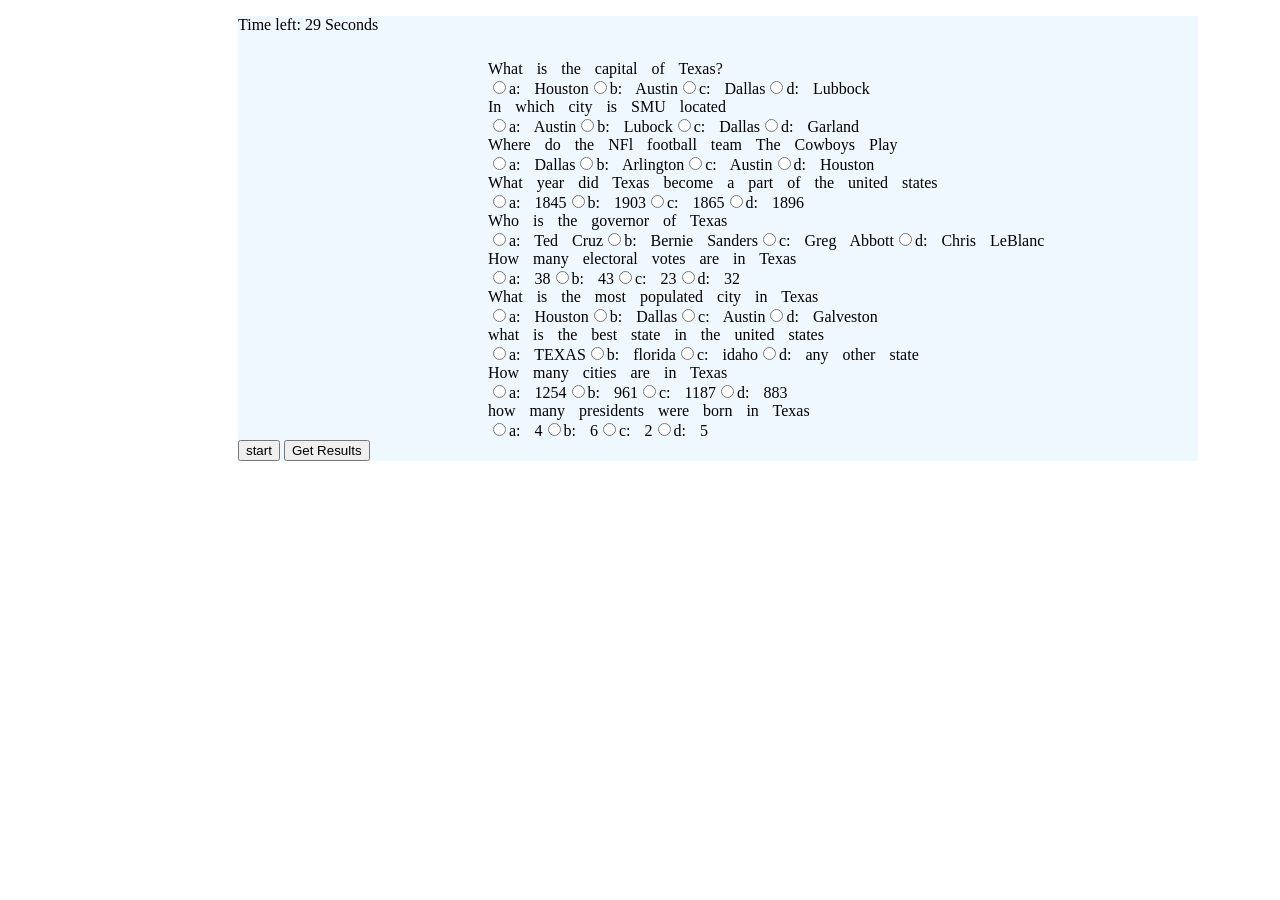
<file: index.html>
<!DOCTYPE html>

<html>

<head>
    <title>Quiz</title>
   <link rel="stylesheet" href="style.css">
</head>

<body>
<div class="container">

    <p> Time left: <span id="countdowntimer">30 </span> Seconds</p>






    <div id="quiz"></div>
    <button id="start">start</button>
    <button id="submit">Get Results</button>
    <div id="results"></div>


</div>
    <script type="text/javascript">
        



        var myQuestions = [
            {
                question: "What is the capital of Texas?",
                answers: {
                    a: 'Houston',
                    b: 'Austin',
                    c: 'Dallas',
                    d: 'Lubbock'
                },
                correctAnswer: 'b'
            },
            {
                question: "In which city is SMU located",
                answers: {
                    a: 'Austin',
                    b: 'Lubock',
                    c: 'Dallas',
                    d: ' Garland'
                },
                correctAnswer: 'c'
            }
            ,
            {
                question: "Where do the NFl football team The Cowboys Play",
                answers: {
                    a: 'Dallas',
                    b: 'Arlington',
                    c: 'Austin',
                    d: 'Houston'
                },
                correctAnswer: 'b'
            }
            ,
            {
                question: "What year did Texas become a part of the united states",
                answers: {
                    a: '1845',
                    b: '1903',
                    c: '1865',
                    d: '1896'
                },
                correctAnswer: 'a'
            }
            ,
            {
                question: "Who is the governor of Texas",
                answers: {
                    a: 'Ted Cruz',
                    b: 'Bernie Sanders',
                    c: 'Greg Abbott',
                    d: 'Chris LeBlanc'
                },
                correctAnswer: 'c'
            }
            ,
            {
                question: "How many electoral votes are in Texas",
                answers: {
                    a: '38',
                    b: '43',
                    c: '23',
                    d: '32'
                },
                correctAnswer: 'a'
            }
            ,
            {
                question: "What is the most populated city in Texas",
                answers: {
                    a: 'Houston',
                    b: 'Dallas',
                    c: 'Austin',
                    d: 'Galveston'
                },
                correctAnswer: 'a'
            }
            ,
            {
                question: "what is the best state in the united states",
                answers: {
                    a: 'TEXAS',
                    b: 'florida',
                    c: 'idaho',
                    d: 'any other state'
                },
                correctAnswer: 'a'
            }
            ,
            {
                question: "How many cities are in Texas",
                answers: {
                    a: '1254',
                    b: '961',
                    c: '1187',
                    d: '883'
                },
                correctAnswer: 'b'
            }
            ,
            {
                question: "how many presidents were born in Texas",
                answers: {
                    a: '4',
                    b: '6',
                    c: '2',
                    d: '5'
                },
                correctAnswer: 'c'
            }
        ];

        var quizContainer = document.getElementById('quiz');
        var resultsContainer = document.getElementById('results');
        var startButton = document.getElementById('start')
        var submitButton = document.getElementById('submit');

        quiz(myQuestions, quizContainer, resultsContainer, submitButton);

        function quiz(questions, quizContainer, resultsContainer, submitButton) {

            function showQuestions(questions, quizContainer) {

                var output = [];
                var answers;


                for (var i = 0; i < questions.length; i++) {


                    answers = [];


                    for (letter in questions[i].answers) {


                        answers.push(
                            '<label>'
                            + '<input type="radio" name="question' + i + '" value="' + letter + '">'
                            + letter + ': '
                            + questions[i].answers[letter]
                            + '</label>'
                        );
                    }


                    output.push(
                        '<div class="question">' + questions[i].question + '</div>'
                        + '<div class="answers">' + answers.join('') + '</div>'
                    );
                }


                quizContainer.innerHTML = output.join('');
            }


            function showResults(questions, quizContainer, resultsContainer) {


                var answerContainers = quizContainer.querySelectorAll('.answers');


                var userAnswer = '';
                var numCorrect = 0;


                for (var i = 0; i < questions.length; i++) {


                    userAnswer = (answerContainers[i].querySelector('input[name=question' + i + ']:checked') || {}).value;

                    if (userAnswer === questions[i].correctAnswer) {

                        numCorrect++;


                        answerContainers[i].style.color = 'green';
                    }

                    else {
                        
                        answerContainers[i].style.color = 'red';
                        
                    }
                }


                resultsContainer.innerHTML = numCorrect + ' out of ' + questions.length;
            }

            showQuestions(questions, quizContainer);


            submitButton.onclick = function () {
                showResults(questions, quizContainer, resultsContainer);



            }
            
            //timer works but function does not 
            var timeleft = 30;
        var timesUp = "times up"
        var downloadTimer = setInterval(function () {
            timeleft--;
            document.getElementById("countdowntimer").textContent = timeleft;
            if (timeleft === 0)
                clearInterval(downloadTimer);
        }, 1000);

           function display() {
               if (timeLeft===0){
                showResults(questions, quizContainer, resultsContainer);
               }
           }

        }
    </script>

</body>

</html>
</file>
<file: style.css>
body{
    background-image: url("https://upload.wikimedia.org/wikipedia/commons/thumb/3/35/Texas_flag_map.svg/250px-Texas_flag_map.svg.png")
}
.container{
    background-color: aliceblue;
    max-width: 960px;
    align-self: auto;
    margin-left:230px;
   

}
#quiz{
    word-spacing: 10px;
    padding-top: 10px;
    margin-left: 250px;
}
</file>
